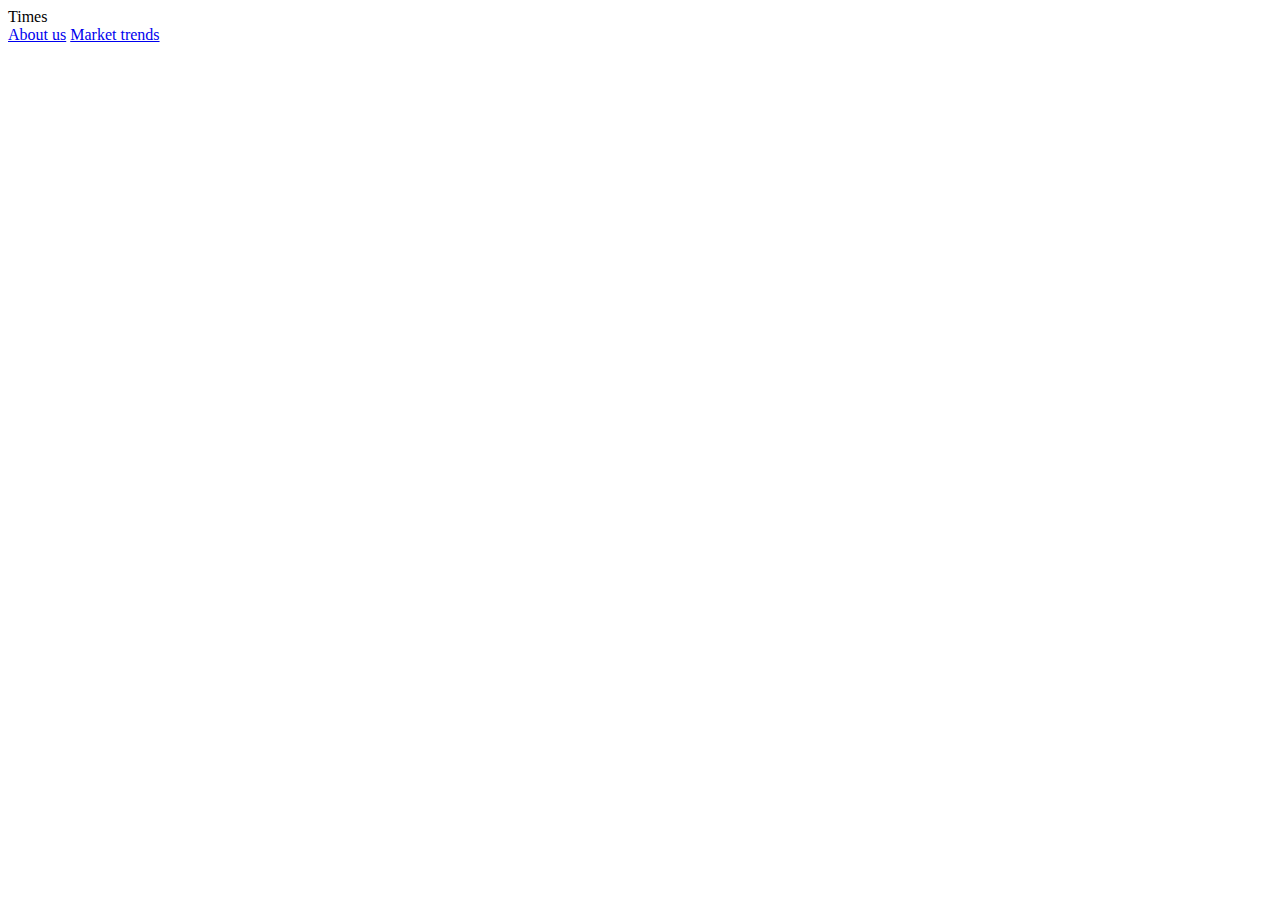
<file: route.html>
<!DOCTYPE html>
<html lang="en">
<head>
    <meta charset="UTF-8">
    <title></title>

</head>
<body ng-app="myApp">

<div class="navbar">

    <div  class="title-name">
        <div>Times</div>
        <div class="subtitle"></div>
    </div>
    <div class="button">
        <a class="navbutton" href='#Red'>About us</a>
        <a class="navbutton" href="#green">Market trends</a>
    </div>
</div>
<div ng-view></div>

<script>
    var app = angular.module("myApp", ["ngRoute"]);
    app.config(function($routeProvider) {
        $routeProvider
                .when("/", {
                    templateUrl : "main.html"
                })
                .when("/Red", {
                    templateUrl : "about us.html"
                })
                .when("/green", {
                    templateUrl : "mortgage.html"
                });
    });
</script>
</body>
</html>
</file>
